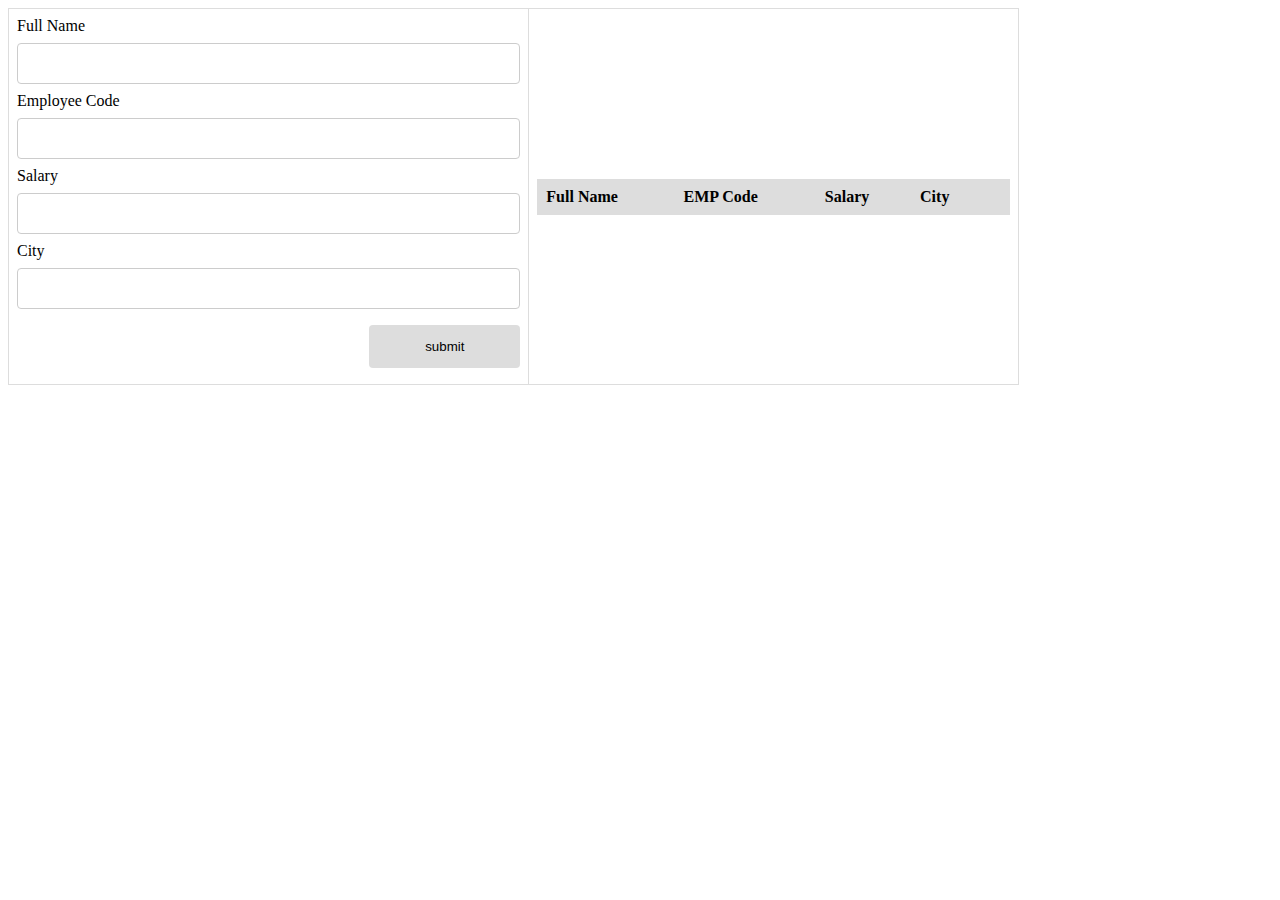
<file: index.html>
<!DOCTYPE html>
<html lang="en">
<head>
    <meta charset="UTF-8">
    <meta http-equiv="X-UA-Compatible" content="IE=edge">
    <meta name="viewport" content="width=device-width, initial-scale=1.0">
    <title>CRUD using Pure JavaScript</title>
    <link rel="stylesheet" href="style.css">
</head>

<body>
    <table>
        <tr>
            <td>
                <form onsubmit="event.preventDefault();onFormSubmit()" autocomplete="off">
                    <div>
                        <label>Full Name</label> <label class="validation-error hide" id="fullnameValidationError">This Field is Required.</label> 
                        <input type="text" id="fullname" name="fullname">
                    </div>

                    <div>
                        <label>Employee Code</label>
                        <input type="text" id="empCode" name="empCode">
                    </div>

                    <div>
                        <label>Salary</label>
                        <input type="text" id="salary" name="salary">
                    </div>

                    <div>
                        <label>City</label>
                        <input type="text" id="city" name="city">
                    </div>
                    <div class="form-action-buttons">
                        <input type="submit" value="submit">
                    </div>
                </form>
                <!-- html from for CRUD operation -->
            </td>


            <td>
                <table class="list" id="employeeList">
                    <thead>
                        <tr>
                            <th>Full Name</th>
                            <th>EMP Code</th>
                            <th>Salary</th>
                            <th>City</th>
                            <th></th>
                        </tr>
                    </thead>

                    <tbody>

                    </tbody>
                    
                </table>

                <!-- table to list all records -->
            </td>
        </tr>
    </table>

    <script src="script.js"></script>
</body>
</html>
</file>
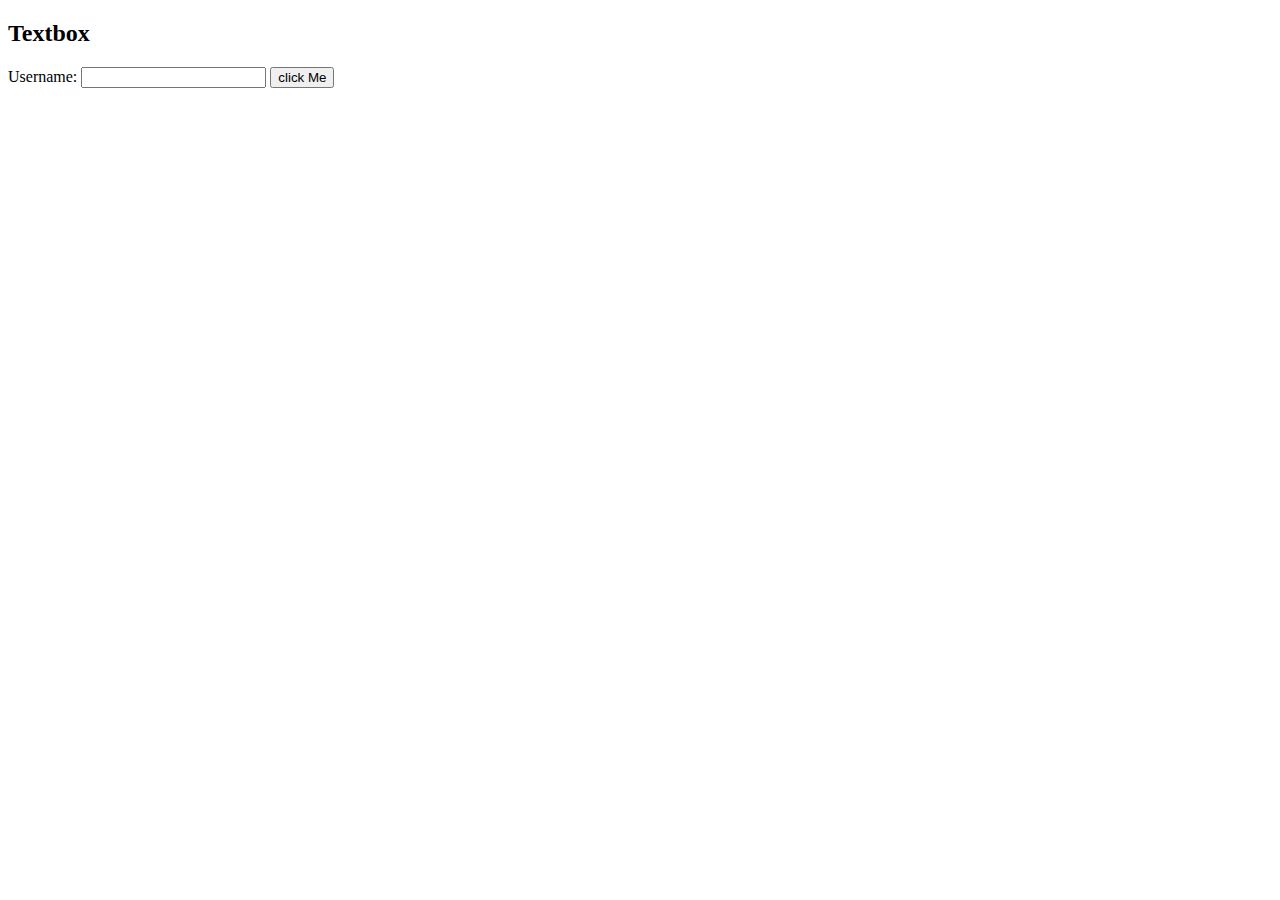
<file: 5.html>
<!DOCTYPE html>
<html lang="en">
<head>
    <meta charset="UTF-8">
    <meta http-equiv="X-UA-Compatible" content="IE=edge">
    <meta name="viewport" content="width=device-width, initial-scale=1.0">
    <title>Document</title>
</head>
<body>
    <article class="regular">
        <h2>Textbox</h2>

        <label for="tbuser">Username:</label>
        <input type="text" id="a">
        <input type="button" id="b" value="click Me">
        <p class="output" id="c"></p>

    </article>

    <script>

        const textbox = document.getElementById('a')
        const button = document.getElementById('b')
        const paragraph = document.getElementById('c')

        function fun1(){
            paragraph.innerHTML = textbox.value 
        }

        button.addEventListener('click',fun1);

    </script>

</body>
</html>
</file>
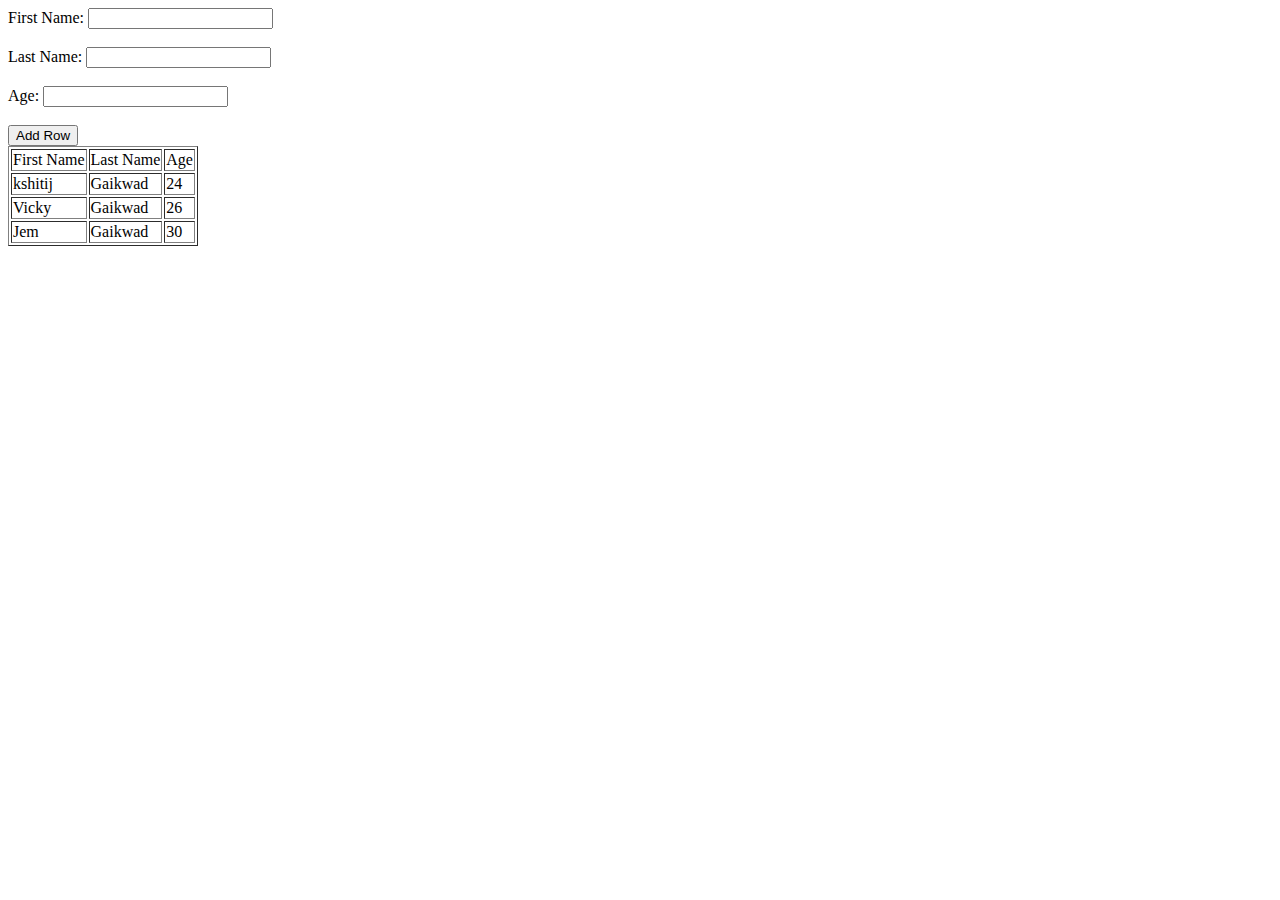
<file: index2.html>
<!DOCTYPE html>
<html lang="en">
<head>
    <meta charset="UTF-8">
    <meta http-equiv="X-UA-Compatible" content="IE=edge">
    <meta name="viewport" content="width=device-width, initial-scale=1.0">
    <title>Document</title>
</head>
<body>
    First Name: <input type="text" name="fname" id="fname"> <br><br>
    Last Name: <input type="text" name="lname" id="lname"> <br><br>
    Age: <input type="text" name="age" id="age"> <br><br>


    <button onclick="addRow()">Add Row</button>

    <table border="1">
        <tr>
            <td>First Name</td>
            <td>Last Name</td>
            <td>Age</td>
        </tr>

        <tr>
            <td>kshitij</td>
            <td>Gaikwad</td>
            <td>24</td>
        </tr>
        <tr>
            <td>Vicky</td>
            <td>Gaikwad</td>
            <td>26</td>
        </tr>
        <tr>
            <td>Jem</td>
            <td>Gaikwad</td>
            <td>30</td>
        </tr>
    </table>
    <script>

        function addRow(){

            // get input values
            var fname = document.getElementById('fname').value;
            var lname = document.getElementById('lname').value;
            var age = document.getElementById('age').value;

            // get the html table
            // 0 = first table
            var table = document.getElementsByTagName('table')[0];

            // add new empty row to the table 
            // if 0 it will print on top even above firstname lastname age etc.
            // so have to keep it 1
            // table.rows.length/2 = in the middle
            // table.rows.length = end
            // table.rows.length/2+1 = center

            // var newRow = table.insertRow(0);
            // var newRow = table.insertRow(table.rows.length/2);
            // var newRow = table.insertRow(table.rows.length/2+1);

            var newRow = table.insertRow(table.rows.length);
            console.log(table.rows.length);

            var cell1 = newRow.insertCell(0);
            var cell2 = newRow.insertCell(1);
            var cell3 = newRow.insertCell(2);

            cell1.innerHTML = fname;
            cell2.innerHTML = lname;
            cell3.innerHTML = age;
        }

    </script>
</body>
</html>
</file>
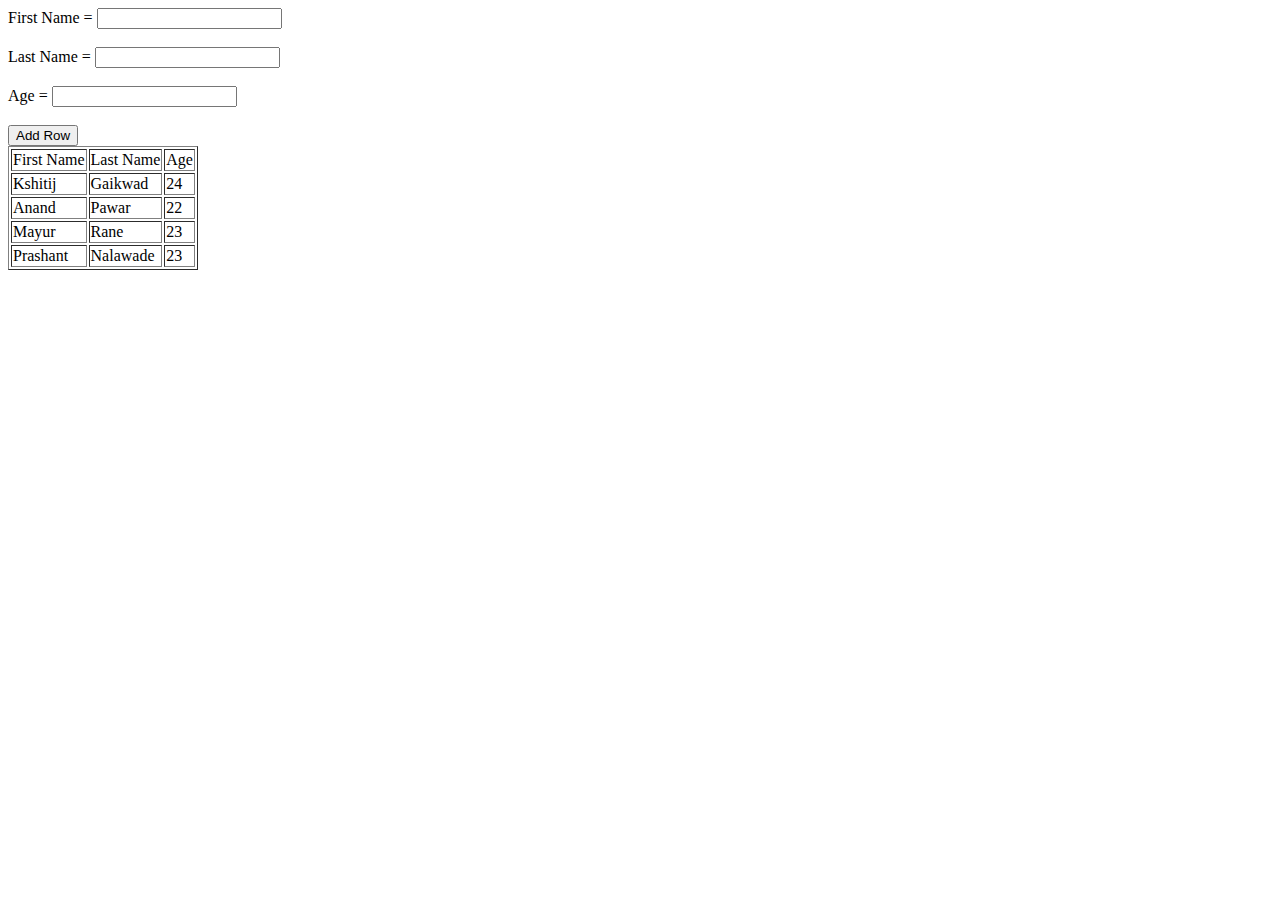
<file: index3.html>
<!DOCTYPE html>
<html lang="en">
<head>
    <meta charset="UTF-8">
    <meta http-equiv="X-UA-Compatible" content="IE=edge">
    <meta name="viewport" content="width=device-width, initial-scale=1.0">
    <title>Document</title>
</head>
<body>
    First Name = <input type="text" name="fname" id="fname"> <br><br>
    Last Name = <input type="text" name="lname" id="lname"> <br><br>
    Age = <input type="text" name="age" id="age"><br><br>
    <button onclick="addRow()">Add Row</button>

    <table border="1">
        <tr>
            <td>First Name</td>
            <td>Last Name</td>
            <td>Age</td>
        </tr>

        <tr>
            <td>Kshitij</td>
            <td>Gaikwad</td>
            <td>24</td>
        </tr>
        <tr>
            <td>Anand</td>
            <td>Pawar</td>
            <td>22</td>
        </tr>
        <tr>
            <td>Mayur</td>
            <td>Rane</td>
            <td>23</td>
        </tr>
        <tr>
            <td>Prashant</td>
            <td>Nalawade</td>
            <td>23</td>
        </tr>
    </table>

    <script>

        function addRow(){
            var fname = document.getElementById('fname').value
            var lname = document.getElementById('lname').value
            var age = document.getElementById('age').value


            var table = document.getElementsByTagName('table')[0]
            var newRow = table.insertRow(table.rows.length);
            console.log(table.rows.length);

            var cell1 = newRow.insertCell(0)
            var cell2 = newRow.insertCell(1)
            var cell3 = newRow.insertCell(2)

            cell1.innerHTML = fname;
            cell2.innerHTML = lname;
            cell3.innerHTML = age;
        }



    </script>
</body>
</html>
</file>
<file: style.css>
body > table{
     width: 80%;
}

table{
    border-collapse: collapse;
}

table.list{
    width: 100%;
}

td,th{
    border: 1px solid #dddddd;
    text-align: left;
    padding: 8px;
}
tr:nth-child(even),table.list thead>tr{
    background-color: #dddddd;
}

input[type=text],input[type=number]{
    width: 100%;
    padding: 12px 20px;
    margin: 8px 0; 
    display: inline-block;
    border: 1px solid #ccc;
    border-radius: 4px;
    box-sizing: border-box;
}

input[type=submit]{
    width: 30%;
    background-color: #ddd;
    color: #000;
    padding: 14px 20px;
    margin: 8px 0;
    border: none;
    border-radius: 4px;
    cursor: pointer;
}

form div.form-action-buttons{
    text-align: right;
}

a{
    cursor: pointer;
    text-decoration: underline;
    color: #0000ee;
    margin-right: 4px;
}

label.validation-error{
    color: red;
    margin-left: 5px;
}
.hide{
    display: none;
}
</file>
